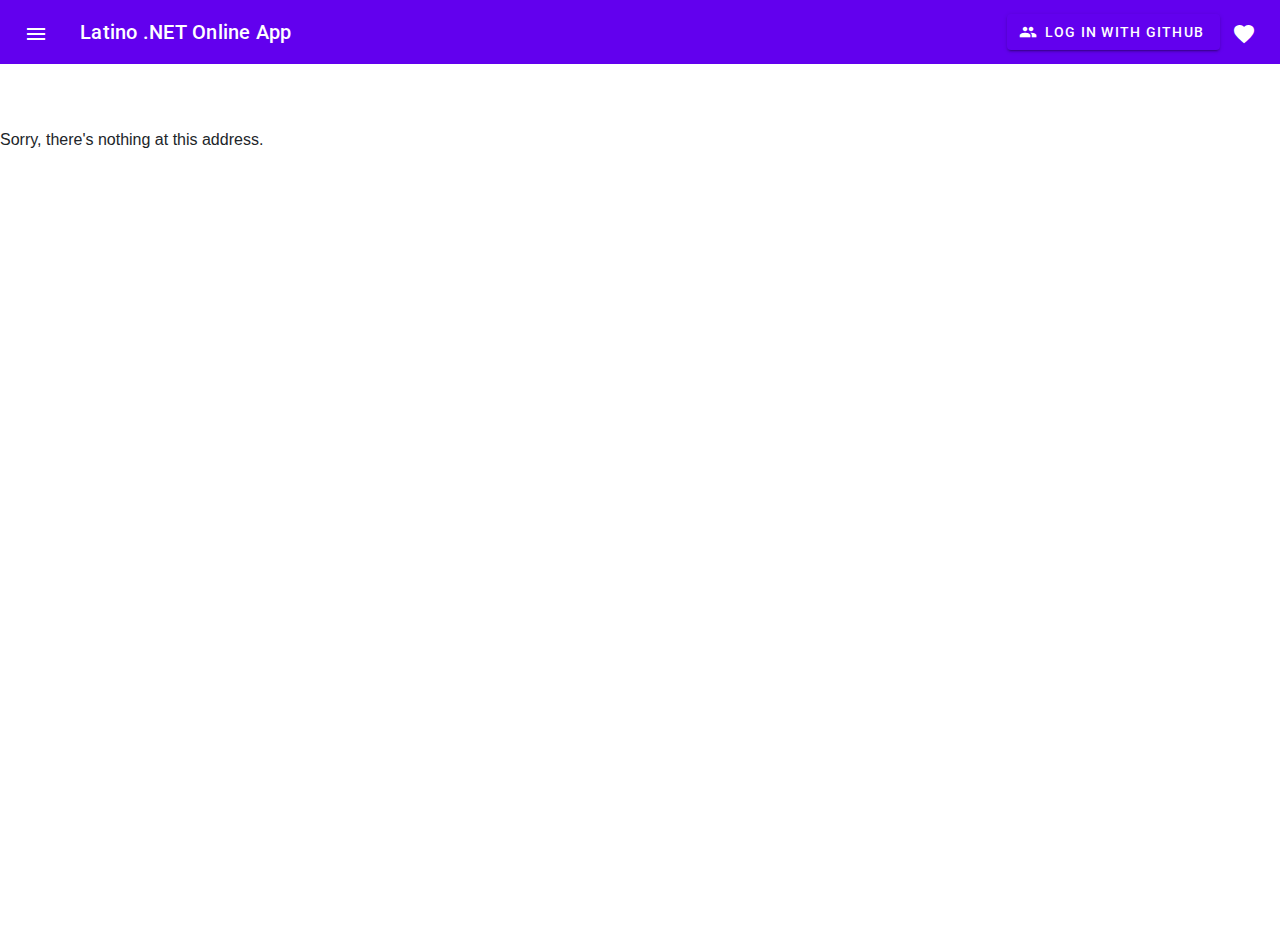
<file: index.html>
﻿<!DOCTYPE html>
<html>

<head>
    <meta charset="utf-8" />
    <meta name="viewport" content="width=device-width, initial-scale=1.0, maximum-scale=1.0, user-scalable=no" />
    <title>Latino .NET Online App</title>
    <base href="/" />
    <link rel="shortcut icon" type="image/png" href="/favicon.png" />
    <link href="css/bootstrap/bootstrap.min.css" rel="stylesheet" />
    <link href="css/app.css" rel="stylesheet" />
    <link href="manifest.json" rel="manifest" />
    <link rel="apple-touch-icon" sizes="512x512" href="icon-512.png" />

    <link rel="stylesheet" href="https://cdnjs.cloudflare.com/ajax/libs/font-awesome/4.7.0/css/font-awesome.min.css">
    <link href="//cdn.quilljs.com/1.3.6/quill.snow.css" rel="stylesheet">
    <link href="//cdn.quilljs.com/1.3.6/quill.bubble.css" rel="stylesheet">


    <script src="_content/MatBlazor/dist/matBlazor.js"></script>
    <link href="_content/MatBlazor/dist/matBlazor.css" rel="stylesheet" />
</head>

<body>
    <div id="app">
        <div id="preloader">
            <div class="sk-circle">
                <div class="sk-circle1 sk-child" />
                <div class="sk-circle2 sk-child" />
                <div class="sk-circle3 sk-child" />
                <div class="sk-circle4 sk-child" />
                <div class="sk-circle5 sk-child" />
                <div class="sk-circle6 sk-child" />
                <div class="sk-circle7 sk-child" />
                <div class="sk-circle8 sk-child" />
                <div class="sk-circle9 sk-child" />
                <div class="sk-circle10 sk-child" />
                <div class="sk-circle11 sk-child" />
                <div class="sk-circle12 sk-child" />
            </div>
        </div>
    </div>
    <!-- Start Single Page Apps for GitHub Pages -->
    <script type="text/javascript">
        // Single Page Apps for GitHub Pages
        // https://github.com/rafrex/spa-github-pages
        // Copyright (c) 2016 Rafael Pedicini, licensed under the MIT License
        // ----------------------------------------------------------------------
        // This script checks to see if a redirect is present in the query string
        // and converts it back into the correct url and adds it to the
        // browser's history using window.history.replaceState(...),
        // which won't cause the browser to attempt to load the new url.
        // When the single page app is loaded further down in this file,
        // the correct url will be waiting in the browser's history for
        // the single page app to route accordingly.
        (function(l) {
            if (l.search) {
                var q = {};
                l.search.slice(1).split('&').forEach(function(v) {
                    var a = v.split('=');
                    q[a[0]] = a.slice(1).join('=').replace(/~and~/g, '&');
                });
                if (q.p !== undefined) {
                    window.history.replaceState(null, null,
                        l.pathname.slice(0, -1) + (q.p || '') +
                        (q.q ? ('?' + q.q) : '') +
                        l.hash
                    );
                }
            }
        }(window.location))
    </script>
    <!-- End Single Page Apps for GitHub Pages -->

    <div id="blazor-error-ui">
        An unhandled error has occurred.
        <a href="" class="reload">Reload</a>
        <a class="dismiss">🗙</a>
    </div>
    <script src="_content/Microsoft.AspNetCore.Components.WebAssembly.Authentication/AuthenticationService.js"></script>
    <script src="_framework/blazor.webassembly.js"></script>


    <script src="js/localJsInterop.js"></script>
    <script src="_content/BlazorJsFastDataExchanger/BJSFDEJsInterop.js"></script>
    <script src="https://cdn.quilljs.com/1.3.6/quill.js"></script>
    <script src="_content/Blazored.TextEditor/quill-blot-formatter.min.js"></script>
    <script src="_content/Blazored.TextEditor/Blazored-BlazorQuill.js"></script>
    <script src="main.min.js"></script>
    <script>navigator.serviceWorker.register('service-worker.js');</script>
</body>

</html>
</file>
<file: css/app.css>
@import url('open-iconic/font/css/open-iconic-bootstrap.min.css');

html, body {
    font-family: 'Helvetica Neue', Helvetica, Arial, sans-serif;
}

a, .btn-link {
    color: #0366d6;
}

.btn-primary {
    color: #fff;
    background-color: #1b6ec2;
    border-color: #1861ac;
}

.content {
    padding-top: 1.1rem;
}

.valid.modified:not([type=checkbox]) {
    outline: 1px solid #26b050;
}

.invalid {
    outline: 1px solid red;
}

.validation-message {
    color: red;
}

#blazor-error-ui {
    background: lightyellow;
    bottom: 0;
    box-shadow: 0 -1px 2px rgba(0, 0, 0, 0.2);
    display: none;
    left: 0;
    padding: 0.6rem 1.25rem 0.7rem 1.25rem;
    position: fixed;
    width: 100%;
    z-index: 1000;
}

    #blazor-error-ui .dismiss {
        cursor: pointer;
        position: absolute;
        right: 0.75rem;
        top: 0.5rem;
    }



@media (max-width: 767.98px) {
    .main .top-row:not(.auth) {
        display: none;
    }

    .main .top-row.auth {
        justify-content: space-between;
    }

    .main .top-row a, .main .top-row .btn-link {
        margin-left: 0;
    }
}

@media (min-width: 768px) {
    app {
        flex-direction: row;
    }

    .sidebar {
        width: 250px;
        height: 100vh;
        position: sticky;
        top: 0;
    }

    .main .top-row {
        position: sticky;
        top: 0;
    }

    .main > div {
        padding-left: 2rem !important;
        padding-right: 1.5rem !important;
    }

    .navbar-toggler {
        display: none;
    }

    .sidebar .collapse {
        /* Never collapse the sidebar for wide screens */
        display: block;
    }
}

/*Loading Styles*/
#preloader {
    position: fixed;
    background: #fff;
    top: 0;
    left: 0;
    width: 100%;
    height: 100%;
    z-index: 9999999999;
}

.sk-circle {
    margin: 0px auto;
    width: 40px;
    height: 40px;
    top: 45%;
    position: relative;
}

    .sk-circle .sk-child {
        width: 100%;
        height: 100%;
        position: absolute;
        left: 0;
        top: 0;
    }

        .sk-circle .sk-child:before {
            content: "";
            display: block;
            margin: 0 auto;
            width: 15%;
            height: 15%;
            background-color: #e91e63;
            border-radius: 100%;
            -webkit-animation: sk-circleBounceDelay 1.2s infinite ease-in-out both;
            animation: sk-circleBounceDelay 1.2s infinite ease-in-out both;
        }

    .sk-circle .sk-circle2 {
        -webkit-transform: rotate(30deg);
        -ms-transform: rotate(30deg);
        transform: rotate(30deg);
    }

    .sk-circle .sk-circle3 {
        -webkit-transform: rotate(60deg);
        -ms-transform: rotate(60deg);
        transform: rotate(60deg);
    }

    .sk-circle .sk-circle4 {
        -webkit-transform: rotate(90deg);
        -ms-transform: rotate(90deg);
        transform: rotate(90deg);
    }

    .sk-circle .sk-circle5 {
        -webkit-transform: rotate(120deg);
        -ms-transform: rotate(120deg);
        transform: rotate(120deg);
    }

    .sk-circle .sk-circle6 {
        -webkit-transform: rotate(150deg);
        -ms-transform: rotate(150deg);
        transform: rotate(150deg);
    }

    .sk-circle .sk-circle7 {
        -webkit-transform: rotate(180deg);
        -ms-transform: rotate(180deg);
        transform: rotate(180deg);
    }

    .sk-circle .sk-circle8 {
        -webkit-transform: rotate(210deg);
        -ms-transform: rotate(210deg);
        transform: rotate(210deg);
    }

    .sk-circle .sk-circle9 {
        -webkit-transform: rotate(240deg);
        -ms-transform: rotate(240deg);
        transform: rotate(240deg);
    }

    .sk-circle .sk-circle10 {
        -webkit-transform: rotate(270deg);
        -ms-transform: rotate(270deg);
        transform: rotate(270deg);
    }

    .sk-circle .sk-circle11 {
        -webkit-transform: rotate(300deg);
        -ms-transform: rotate(300deg);
        transform: rotate(300deg);
    }

    .sk-circle .sk-circle12 {
        -webkit-transform: rotate(330deg);
        -ms-transform: rotate(330deg);
        transform: rotate(330deg);
    }

    .sk-circle .sk-circle2:before {
        -webkit-animation-delay: -1.1s;
        animation-delay: -1.1s;
    }

    .sk-circle .sk-circle3:before {
        -webkit-animation-delay: -1s;
        animation-delay: -1s;
    }

    .sk-circle .sk-circle4:before {
        -webkit-animation-delay: -0.9s;
        animation-delay: -0.9s;
    }

    .sk-circle .sk-circle5:before {
        -webkit-animation-delay: -0.8s;
        animation-delay: -0.8s;
    }

    .sk-circle .sk-circle6:before {
        -webkit-animation-delay: -0.7s;
        animation-delay: -0.7s;
    }

    .sk-circle .sk-circle7:before {
        -webkit-animation-delay: -0.6s;
        animation-delay: -0.6s;
    }

    .sk-circle .sk-circle8:before {
        -webkit-animation-delay: -0.5s;
        animation-delay: -0.5s;
    }

    .sk-circle .sk-circle9:before {
        -webkit-animation-delay: -0.4s;
        animation-delay: -0.4s;
    }

    .sk-circle .sk-circle10:before {
        -webkit-animation-delay: -0.3s;
        animation-delay: -0.3s;
    }

    .sk-circle .sk-circle11:before {
        -webkit-animation-delay: -0.2s;
        animation-delay: -0.2s;
    }

    .sk-circle .sk-circle12:before {
        -webkit-animation-delay: -0.1s;
        animation-delay: -0.1s;
    }

@-webkit-keyframes sk-circleBounceDelay {
    0%, 80%, 100% {
        -webkit-transform: scale(0);
        transform: scale(0);
    }

    40% {
        -webkit-transform: scale(1);
        transform: scale(1);
    }
}

@keyframes sk-circleBounceDelay {
    0%, 80%, 100% {
        -webkit-transform: scale(0);
        transform: scale(0);
    }

    40% {
        -webkit-transform: scale(1);
        transform: scale(1);
    }
}

.draft {
    position: absolute;
    background-color: #4c0000a6;
    width: 100%;
    text-align: center;
    font-size: x-large;
    color: white;
}


#snackbar {
    visibility: hidden;
    min-width: 250px;
    margin-left: -125px;
    background-color: #333;
    color: #fff;
    text-align: center;
    border-radius: 2px;
    padding: 16px;
    position: fixed;
    z-index: 1;
    left: 50%;
    bottom: 30px;
}

    #snackbar.show {
        visibility: visible;
        -webkit-animation: fadein 0.5s;
        animation: fadein 0.5s;
    }

    #snackbar > #reload {
        cursor: pointer;
    }

@-webkit-keyframes fadein {
    from {
        bottom: 0;
        opacity: 0;
    }

    to {
        bottom: 30px;
        opacity: 1;
    }
}

@keyframes fadein {
    from {
        bottom: 0;
        opacity: 0;
    }

    to {
        bottom: 30px;
        opacity: 1;
    }
}
</file>
